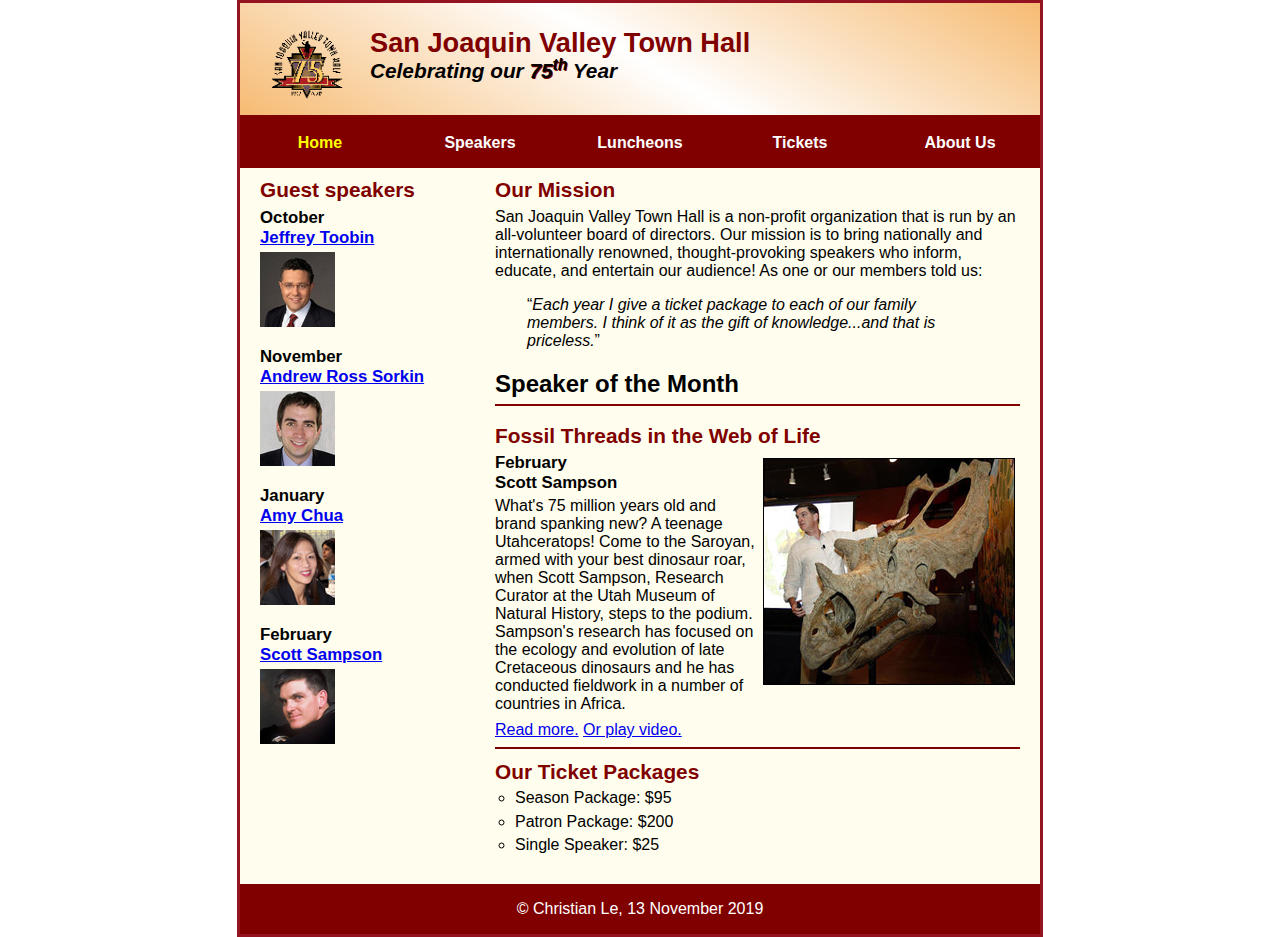
<file: index.html>
<!DOCTYPE html>
<html lang="en">

<!-- head -->
<head>
	<meta charset="utf-8">
	<title>San Joaquin Valley Town Hall</title>
	<link rel="shortcut icon" href="images/favicon.ico">
	<link rel="stylesheet" href="styles/normalize.css">
	<link rel="stylesheet" href="styles/main.css">
</head>

<!-- body -->
<body>

<!-- header -->
<header>
	<img src="images/town_hall_logo.gif" alt="Town hall logo" height="75">
	<h2>San Joaquin Valley Town Hall</h2>
	<h3>Celebrating our <em class="shadow">75<sup>th</sup></em> Year</h3>
</header>

<!-- navigation menu -->
<nav id="nav_menu">
	<ul>
		<li><a href="index.html" class="current">Home</a></li>
		<li><a href=" ">Speakers</a></li>
		<li><a href="luncheons.html">Luncheons</a></li>
		<li><a href="tickets.html">Tickets</a></li>
		<li><a href=" ">About Us</a>
			<ul>
				<li><a href=" ">Our History</a></li>
				<li><a href=" ">Board of Directors</a></li>
				<li><a href=" ">Past Speakers</a></li>
				<li><a href=" ">Contact Information</a></li>
			</ul>
		</li>
	</ul>
</nav>

<!-- main -->
<main>

	<!-- section -->
	<section>
		<h2>Our Mission</h2>
		<p>San Joaquin Valley Town Hall is a non-profit organization that is run by an all-volunteer board of directors. Our mission is to bring nationally and internationally renowned, thought-provoking speakers who inform, educate, and entertain our audience! As one or our members told us:</p>
		<p style="text-align: center"><blockquote><q><i>Each year I give a ticket package to each of our family members. I think of it as the gift of knowledge...and that is priceless.</i></q></blockquote></p>
		<h1>Speaker of the Month</h1>

		<!-- article -->
		<article>
			<h2>Fossil Threads in the Web of Life</h2>
			<img src="images/sampson_dinosaur.jpg" alt="Sampson dinosaur">
			<h3>February <br> Scott Sampson</h3>
			<p>What's 75 million years old and brand spanking new? A teenage Utahceratops! Come to the Saroyan, armed with your best dinosaur roar, when Scott Sampson, Research Curator at the Utah Museum of Natural History, steps to the podium. Sampson's research has focused on the ecology and evolution of late Cretaceous dinosaurs and he has conducted fieldwork in a number of countries in Africa.</p>
			<a href="speakers/sampson.html">Read more.</a> <a href="media/sampson.mp4">Or play video.</a>
		</article>
		<h2>Our Ticket Packages</h2>
		<ul>
			<li>Season Package: $95</li>
			<li>Patron Package: $200</li>
			<li>Single Speaker: $25</li>
		</ul>
	</section>

	<!-- aside -->
	<aside>
		<h2>Guest speakers</h2>
		<h3>October <br> <a href="speakers/toobin.html">Jeffrey Toobin</a></h3>
		<img src="images/toobin75.jpg" alt="Jeffrey Toobin">

		<h3>November <br> <a href="speakers/sorkin.html">Andrew Ross Sorkin</a></h3>
		<img src="images/sorkin75.jpg" alt="Andrew Ross Sorkin">

		<h3>January <br> <a href="speakers/chua.html">Amy Chua</a></h3>
		<img src="images/chua75.jpg" alt="Amy Chua">

		<h3>February <br> <a href="speakers/sampson.html">Scott Sampson</a></h3>
		<img src="images/sampson75.jpg" alt="Scott Sampson">
	</aside>
</main>

<!-- footer -->
<footer>
	<p>&copy; Christian Le, 13 November 2019</p>
</footer>

</body>
</html>
</file>
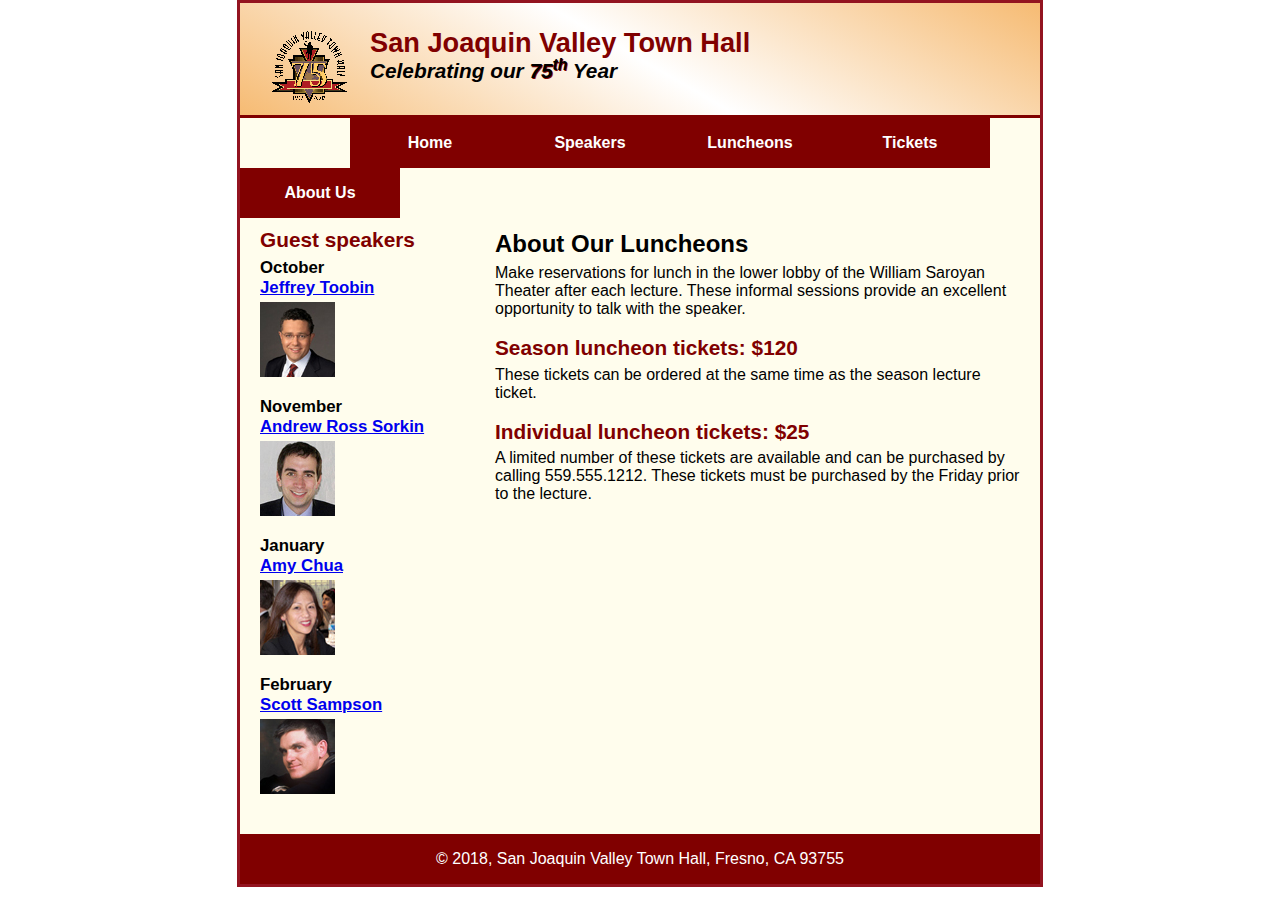
<file: luncheons.html>
<!DOCTYPE html>
<html lang="en">

<head>
	<meta charset="utf-8">
	<title>San Joaquin Valley Town Hall</title>
	<link rel="shortcut icon" href="images/favicon.ico">
	<link rel="stylesheet" href="styles/normalize.css">
	<link rel="stylesheet" href="styles/main.css">
</head>

<body>
	<header>
		<img src="images/town_hall_logo.gif" alt="Town Hall logo" height="80">
		<h2>San Joaquin Valley Town Hall</h2>
		<h3>Celebrating our <span class="shadow">75<sup>th</sup></span> Year</h3>
	</header>
	<nav id="nav_menu">
    	<ul>
        	<li><a href="index.html">Home</a></li>
        	<li><a href="speakers.html">Speakers</a></li>
        	<li><a href="luncheons.html">Luncheons</a></li>
        	<li><a href="tickets.html">Tickets</a></li>
        	<li><a href="aboutus.html">About Us</a>
            	<ul>
                	<li><a href="#">Our History</a></li>
                	<li><a href="#">Board of Directors</a></li>
                	<li><a href="#">Past Speakers</a></li>
                	<li><a href="#">Contact Information</a></li>
            	</ul>
        	</li>
    	</ul>
	</nav>
    <main>
		<section>
			<h1>About Our Luncheons</h1>
			<p>Make reservations for lunch in the lower lobby of the William Saroyan Theater after each lecture. 
			These informal sessions provide an excellent opportunity to talk with the speaker.</p>
			<h2>Season luncheon tickets: $120</h2>
			<p>These tickets can be ordered at the same time as the season lecture ticket.</p>
			<h2>Individual luncheon tickets: $25</h2>
			<p>A limited number of these tickets are available and can be purchased by calling 
			559.555.1212. These tickets must be purchased by the Friday prior to the lecture.</p>
 		</section>
		<aside>
			<h2>Guest speakers</h2>
			<h3>October<br><a href="speakers/toobin.html">Jeffrey Toobin</a></h3>
			<img src="images/toobin75.jpg" alt="Jeffrey Toobin photo">
			<h3>November<br><a href="../speakers/sorkin.html">Andrew Ross Sorkin</a></h3>
			<img src="images/sorkin75.jpg" alt="Andrew Ross Sorkin photo">
			<h3>January<br><a href="../speakers/chua.html">Amy Chua</a></h3>
			<img src="images/chua75.jpg" alt="Amy Chua photo">
			<h3>February<br><a href="../speakers/sampson.html">Scott Sampson</a></h3>
			<img src="images/sampson75.jpg" alt="Scott Sampson photo">
		</aside>
	</main>
	<footer>
		<p>&copy; 2018, San Joaquin Valley Town Hall, Fresno, CA 93755</p>
	</footer>
</body>
</html>
</file>
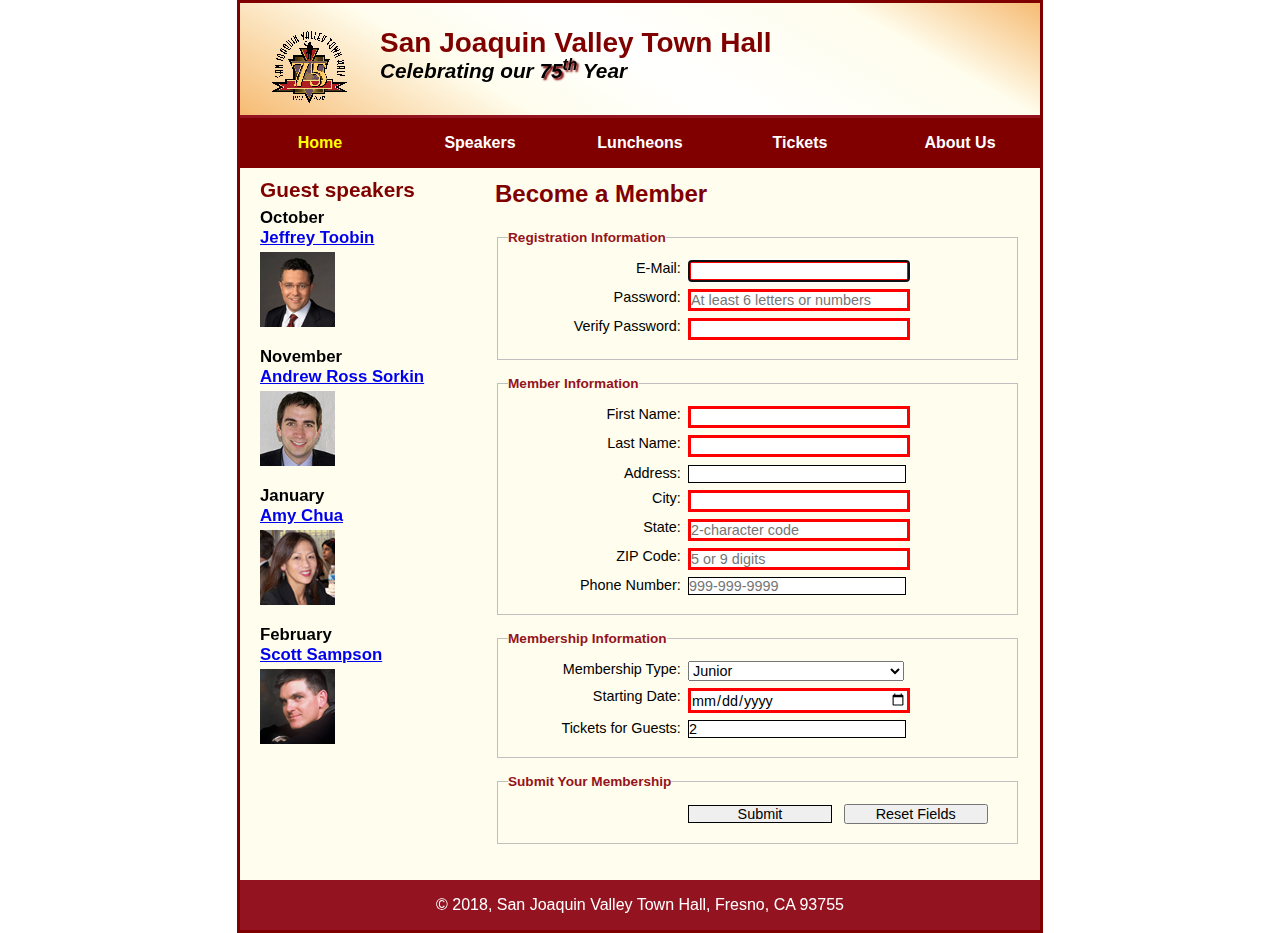
<file: tickets.html>
<!DOCTYPE html>
<html lang="en">

<head>
	<meta charset="utf-8">
	<title>San Joaquin Valley Town Hall</title>
	<link rel="shortcut icon" href="images/favicon.ico">
	<link rel="stylesheet" href="styles/normalize.css">
	<link rel="stylesheet" href="styles/tickets.css">
</head>

<body>
	<header>
		<img src="images/town_hall_logo.gif" alt="Town Hall logo" height="80">
		<h2>San Joaquin Valley Town Hall</h2>
		<h3>Celebrating our <span class="shadow">75<sup>th</sup></span> Year</h3>
	</header>
	<nav id="nav_menu">
    	<ul>
        	<li><a href="index.html" class="current">Home</a></li>
        	<li><a href="speakers.html">Speakers</a></li>
        	<li><a href="luncheons.html">Luncheons</a></li>
        	<li><a href="tickets.html">Tickets</a></li>
        	<li><a href="aboutus.html">About Us</a>
            	<ul>
                	<li><a href="#">Our History</a></li>
                	<li><a href="#">Board of Directors</a></li>
                	<li><a href="#">Past Speakers</a></li>
                	<li><a href="#">Contact Information</a></li>
            	</ul>
        	</li>
    	</ul>
	</nav>
	<main>
		<section>
			<h1>Become a Member</h1>
    		<form action="register_account.html" method="get"
        		name="registration_form" id="registration_form">
    			<fieldset>
	        		<legend>Registration Information</legend>
	        		<label for="email">E-Mail:</label>
	        		<input type="email" name="email" id="email" autofocus required><br>
	        		<label for="password">Password:</label>
	        		<input type="password" name="password" id="password" required
	                   	   placeholder="At least 6 letters or numbers"
	                   	   pattern="[a-zA-Z0-9]{6,}" title="Must be at least 6 alphanumeric characters"><br>
	        		<label for="verify">Verify Password:</label>
	        		<input type="password" name="verify" id="verify" required><br>
    			</fieldset>
    			<fieldset>
        			<legend>Member Information</legend>
        			<label for="first_name">First Name:</label>
					<input type="text" name="first_name" id="first_name" required><br>
					<label for="last_name">Last Name:</label>
					<input type="text" name="last_name" id="last_name" required><br>
					<label for="address">Address:</label>
					<input type="text" name="address" id="address"><br>
					<label for="city">City:</label>
					<input type="text" name="city" id="city" required><br>
					<label for="state">State:</label>
					<input type="text" name="state" id="state" required maxlength="2" placeholder="2-character code"><br>
					<label for="zip">ZIP Code:</label>
					<input type="text" name="zip" id="zip" required placeholder="5 or 9 digits" 
				           pattern="^\d{5}(-\d{4})?$" title="Either 5 or 9 digits"><br>
					<label for="phone">Phone Number:</label>
					<input type="tel" name="phone" id="phone" placeholder="999-999-9999" 
				       	   pattern="\d{3}[\-]\d{3}[\-]\d{4}" title="Must be 999-999-999 format"><br>
				</fieldset>
				<fieldset>
					<legend>Membership Information</legend>
					<label for="membership_type">Membership Type:</label>
					<select name="membership_type" id="membership_type">
				    	<option value="j">Junior</option>
				    	<option value="r">Regular</option>            
				    	<option value="c">Charter</option>
					</select><br>
					<label for="starting_date">Starting Date:</label>
					<input type="date" name="starting_date" id="starting_date" required><br>
					<label for="tickets">Tickets for Guests:</label>
					<input type="number" name="tickets" id="tickets" value="2" min="1" max="4" placeholder="from 1 to 4"><br>
				</fieldset>
				<fieldset id="buttons">
					<legend>Submit Your Membership</legend>
					<label>&nbsp;</label>
					<input type="submit" id="submit" value="Submit">
					<input type="reset" id="reset" value="Reset Fields"><br>
				</fieldset>
			</form>
		</section>
		<aside>
			<h2>Guest speakers</h2>
			<h3>October<br><a href="speakers/toobin.html">Jeffrey Toobin</a></h3>
			<img src="images/toobin75.jpg" alt="Jeffrey Toobin photo">
			<h3>November<br><a href="speakers/sorkin.html">Andrew Ross Sorkin</a></h3>
			<img src="images/sorkin75.jpg" alt="Andrew Ross Sorkin photo">
			<h3>January<br><a href="speakers/chua.html">Amy Chua</a></h3>
			<img src="images/chua75.jpg" alt="Amy Chua photo">
			<h3>February<br><a href="speakers/c7_sampson.html">Scott Sampson</a></h3>
			<img src="images/sampson75.jpg" alt="Scott Sampson photo">
		</aside>
	</main>
	<footer>
		<p>&copy; 2018, San Joaquin Valley Town Hall, Fresno, CA 93755</p>
	</footer>
</body>
</html>
</file>
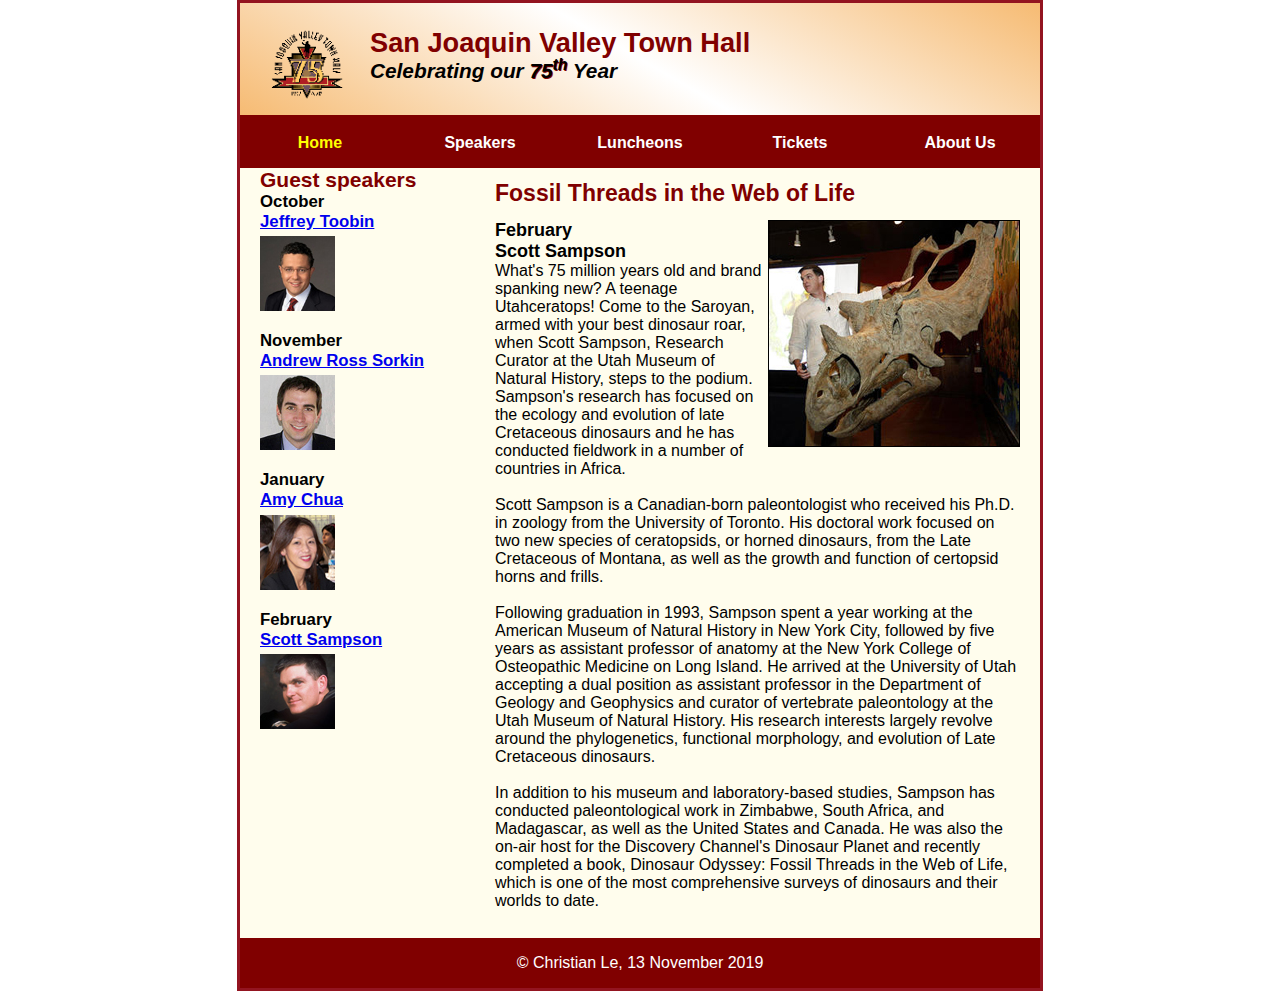
<file: speakers/sampson.html>
<!DOCTYPE html>
<html lang="en">

<head>
	<meta charset="utf-8">
	<title>San Joaquin Valley Town Hall</title>
	<link rel="shortcut icon" href="../images/favicon.ico">
</head>

<link rel="stylesheet" href="../styles/normalize.css">
<link rel="stylesheet" href="../styles/speaker.css">

<body>
<header>
	<img src="../images/town_hall_logo.gif" alt="Town hall logo" height="75">
	<h2>San Joaquin Valley Town Hall</h2>
	<h3>Celebrating our <em class="shadow">75<sup>th</sup></em> Year</h3>
</header>

<!-- navigation menu -->
<nav id="nav_menu">
	<ul>
		<li><a href="index.html" class="current">Home</a></li>
		<li><a href=" ">Speakers</a></li>
		<li><a href="luncheons.html">Luncheons</a></li>
		<li><a href="tickets.html">Tickets</a></li>
		<li><a href=" ">About Us</a>
			<ul>
				<li><a href=" ">Our History</a></li>
				<li><a href=" ">Board of Directors</a></li>
				<li><a href=" ">Past Speakers</a></li>
				<li><a href=" ">Contact Information</a></li>
			</ul>
		</li>
	</ul>
</nav>

<main>
	<section>
		<h1>Fossil Threads in the Web of Life</h1>
		<article>
			<img src="../images/sampson_dinosaur.jpg" alt="Sampson dinosaur">
			<h2>February <br> Scott Sampson</h2>
			<p>What's 75 million years old and brand spanking new? A teenage Utahceratops! Come to the
			Saroyan, armed with your best dinosaur roar, when Scott Sampson, Research Curator at the
			Utah Museum of Natural History, steps to the podium. Sampson's research has focused on the
			ecology and evolution of late Cretaceous dinosaurs and he has conducted fieldwork in a number
			of countries in Africa.
			<br><br>
			Scott Sampson is a Canadian-born paleontologist who received his Ph.D. in zoology from the
			University of Toronto. His doctoral work focused on two new species of ceratopsids, or horned
			dinosaurs, from the Late Cretaceous of Montana, as well as the growth and function of certopsid
			horns and frills.
			<br><br>
			Following graduation in 1993, Sampson spent a year working at the American Museum of Natural
			History in New York City, followed by five years as assistant professor of anatomy at the New
			York College of Osteopathic Medicine on Long Island. He arrived at the University of Utah
			accepting a dual position as assistant professor in the Department of Geology and Geophysics
			and curator of vertebrate paleontology at the Utah Museum of Natural History. His research
			interests largely revolve around the phylogenetics, functional morphology, and evolution of
			Late Cretaceous dinosaurs.
			<br><br>
			In addition to his museum and laboratory-based studies, Sampson has conducted paleontological
			work in Zimbabwe, South Africa, and Madagascar, as well as the United States and Canada. He was
			also the on-air host for the Discovery Channel's Dinosaur Planet and recently completed a book,
			Dinosaur Odyssey: Fossil Threads in the Web of Life, which is one of the most
			comprehensive surveys of dinosaurs and their worlds to date.</p>
		</article>
	</section>
	<aside>
		<h2>Guest speakers</h2>
		<h3>October <br> <a href="../speakers/toobin.html">Jeffrey Toobin</a></h3>
		<img src="../images/toobin75.jpg" alt="Jeffrey Toobin">

		<h3>November <br> <a href="../speakers/sorkin.html">Andrew Ross Sorkin</a></h3>
		<img src="../images/sorkin75.jpg" alt="Andrew Ross Sorkin">

		<h3>January <br> <a href="../speakers/chua.html">Amy Chua</a></h3>
		<img src="../images/chua75.jpg" alt="Amy Chua">

		<h3>February <br> <a href="../speakers/sampson.html">Scott Sampson</a></h3>
		<img src="../images/sampson75.jpg" alt="Scott Sampson">
		<br>
	</aside>
</main>
<footer>
	<p>&copy; Christian Le, 13 November 2019</p>
</footer>
</body>
</html>
</file>
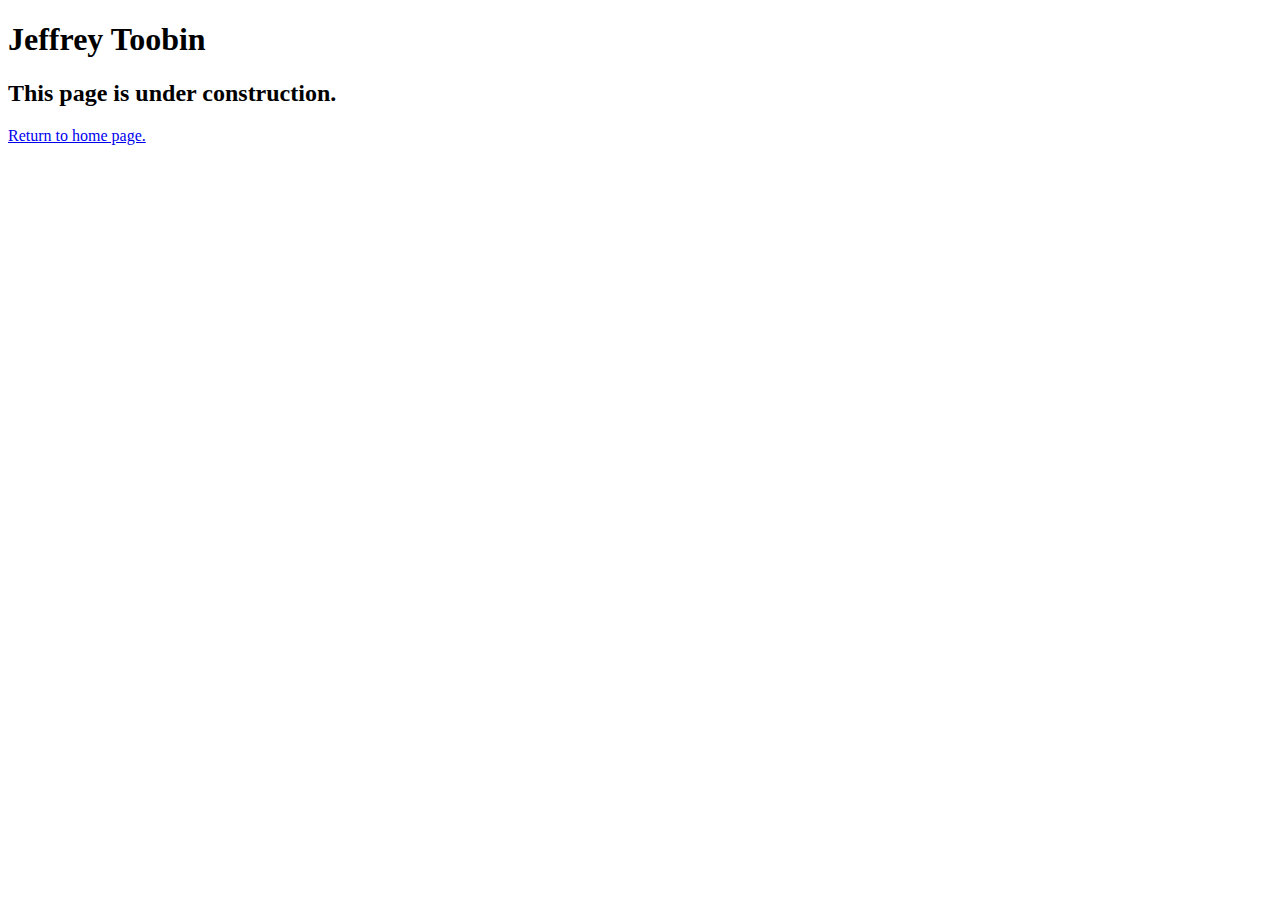
<file: speakers/toobin.html>
<!DOCTYPE html>
<html lang="en">

<head>
	<meta charset="utf-8">
	<title>San Joaquin Valley Town Hall</title>
	<link rel="shortcut icon" href="images/favicon.ico">
</head>

<body>
	<main>
		<h1>Jeffrey Toobin</h1>
		<h2>This page is under construction.</h2>
		<p><a href="../index.html">Return to home page.</a></p>
	</main>
</body>

</html>
</file>
<file: styles/main.css>
*{
	margin: 0;
	padding: 0;
}

a:hover{
	font-style: italic;
}
.shadow{
	text-shadow: 1px 1px #800000;
}

html {
	background-color: white;
}

/* the styles for the elements */
body {
	font-family: Arial, Helvetica, sans-serif;
	font-size: 100%;
	width: 800px;
	margin: 0 auto 0 auto;
	border: 3px solid #931420;
	background-color: #fffded;
}

header{
	border-bottom: 3px solid #800000;
	padding: 1.5em 30px 2em 30px;
	background-image: linear-gradient(30deg, #f6bb73 0%, #f6bb73 0%, white 50%, #f6bb73 100%, #f6bb73 100%);
}

/* the styles for the header */
header img {
	float: left;
	padding: 0 0 1em 0;
}

header h2{
	font-size: 170%;
	color: #800000;
	padding: 0 0 0 100px;
}

header h3{
	font-size: 130%;
	font-style: italic;
	padding: 0 0 0 100px;
}

/* the styles for the main navigation bar */
#nav_menu ul{
	list-style-type: none;
	margin: 0;
	padding: 0;
	position: relative;
}

#nav_menu ul li{
	float: left;
}

#nav_menu ul li a{
	display: block;
	width: 160px;
	text-align: center;
	padding-top: 1em;
	padding-bottom: 1em;
	text-decoration: none;
	background-color: #800000;
	color: white;
	font-weight: bold;
}

#nav_menu ul li a.current{
	color: yellow;
}

/* the styles for the submenu */
#nav_menu ul ul{
	display: none;
	position: absolute;
}

#nav_menu ul ul li{
	float: none;
}

#nav_menu ul li:hover ul{
	display: block;
}

#nav_menu ul::after{
	clear: both;
	display: block;
}

/* the styles for the section */
main{
	clear: left;
}

section{
	width: 525px;
	float: right;
	padding-left: 20px;
	padding-right: 20px;
	padding-bottom: 20px;
}

section h1{
	font-size: 150%;
	padding-top: .5em;
	padding-bottom: .25em;
	margin: 0;
}

section li{
	list-style: circle;
}

/* the styles for article */
article{
	padding-top: .5em;
	padding-bottom: .5em;
	border-top: 2px solid #800000;
	border-bottom: 2px solid #800000;
}

article h2 {
	padding-top: 0;
}

article h3 {
	font-size: 105%;
	padding-bottom: .25em;
}

article img{
	float: right;
	margin: 5px;
	border: 1px solid black;
}

/* the styles for main */
main aside{
	width: 215px;
	float: left;
	padding-left: 20px;
	padding-bottom: 20px;
}

aside img{
	padding-bottom: 1em;
}

main h2{
	font-size: 130%;
	color: #800000;
	padding: .5em 0 .25em;
}

main aside h3{
	font-size: 105%;
	padding-bottom: .25em;
}

main p{
	padding: 0 0 .5em 0;
	text-align: left;
}

main blockquote{
	padding: 0 2em 0 2em;
}

main ul{
	padding: 0 0 .25em 1.25em;
}

main li{
	padding: 0 0 .35em 0;
}

/* the styles for the footer */
footer p{
	text-align: center;
	background-color: #800000;
	color: white;
	padding: 1em 0;
	clear: both;
}
</file>
<file: styles/tickets.css>
/* the styles for the elements */
* {
	margin: 0;
	padding: 0;
}
html {
	background-color: white;
}
body {
	font-family: Arial, Helvetica, sans-serif;
    font-size: 100%;
    width: 800px;
    margin: 0 auto;
    border: 3px solid #800000;
    background-color: #fffded;
}
a:focus, a:hover {
	font-style: italic;
}
/* the styles for the header */
header {
	padding: 1.5em 0 2em 0;
	border-bottom: 3px solid #931420;
	background-image: -moz-linear-gradient(
	    30deg, #f6bb73 0%, #f6bb73 30%, white 50%, #f6bb73 80%, #f6bb73 100%);
	background-image: -webkit-linear-gradient(
	    30deg, #f6bb73 0%, #fffded 30%, white 50%, #fffded 80%, #f6bb73 100%);
	background-image: -o-linear-gradient(
	    30deg, #f6bb73 0%, #fffded 30%, white 50%, #fffded 80%, #f6bb73 100%);
	background-image: linear-gradient(
	    30deg, #f6bb73 0%, #fffded 30%, white 50%, #fffded 80%, #f6bb73 100%);
}
header h2 {
	font-size: 175%;
	color: #800000;
}
header h3 {
	font-size: 130%;
	font-style: italic;
}
header img {
	float: left;
	padding: 0 30px;
}
.shadow {
	text-shadow: 2px 2px 2px #800000;
}
/* the styles for the form */
fieldset {
    margin-top: 1em;
    margin-bottom: 1em;
    padding-top: .5em;
}
legend {
    color: #931420;
    font-weight: bold;
    font-size: 85%;
    margin-bottom: .5em;
}
label {
    float: left;
    width: 12em;
    text-align: right;
}
label, input, select {
	font-size: 90%;
}
input, select {
    width: 15em;
    margin-left: .5em;
    margin-bottom: .5em;
}
input:required, input[required] {
	border: 3px solid red;
}
input:valid {
	border: 1px solid black;
}
input:invalid {
	box-shadow: none;
}
br {
    clear: both;
}
#buttons input {
	width: 10em;
}
/* the styles for the navigation menu */
#nav_menu ul {
	list-style-type: none;
	margin: 0;
	padding: 0;
	position: relative;
}
#nav_menu ul li {
	float: left;
}
#nav_menu ul li a {
    display: block;
    width: 160px;
    text-align: center;
    padding: 1em 0;
    text-decoration: none;
    background-color: #800000;
    color: white;
    font-weight: bold;
}
#nav_menu a.current {
	color: yellow;
}
#nav_menu ul ul {
    display: none;
    position: absolute;
    top: 100%;
}
#nav_menu ul ul li {
	float: none;
}
#nav_menu ul li:hover > ul {
	display: block;
}
#nav_menu > ul::after {
    content: "";
    clear: both;
    display: block;
}

/* the styles for the main content */
main {
	clear: left;
}

/* the styles for the section */
section {
	width: 525px;
	float: right;
	padding: 0 20px 20px 20px;
}
section h1 {
	font-size: 150%;
	color: #800000;
	padding: .5em 0 .25em 0;
	margin: 0;
}

/* the styles for the aside */
aside {
	width: 215px;
	float: right;
	padding: 0 0 20px 20px;
}
aside h2 {
	color: #800000;
	font-size: 130%;
	padding: .5em 0 .25em 0;
}

aside h3 {
	font-size: 105%;
	padding-bottom: .25em;
}
aside img {
	padding-bottom: 1em;
}

/* the styles for the footer */
footer {
	background-color: #931420;
	clear: both;
}
footer p {
	text-align: center;
	color: white;
	padding: 1em 0;
}
</file>
<file: styles/speaker.css>
*{
	margin: 0;
	padding: 0;
}

a:hover{
	font-style: italic;
}

.shadow{
	text-shadow: 1px 1px #800000;
}

html {
	background-color: white;
}

/* the styles for the elements */
body {
	font-family: Arial, Helvetica, sans-serif;
	font-size: 100%;
	width: 800px;
	margin: 0 auto 0 auto;
	border: 3px solid #931420;
	background-color: #fffded;
}

/* the styles for the header */

header img {
	float: left;
	padding: 0 0 1em 0;
}

header h2{
	font-size: 170%;
	color: #800000;
	padding: 0 0 0 100px;
}

header h3{
	font-size: 130%;
	font-style: italic;
	padding: 0 0 0 100px;
}

header{
	border-bottom: 3px solid #800000;
	padding: 1.5em 30px 2em 30px;
	background-image: linear-gradient(30deg, #f6bb73 0%, #f6bb73 0%, white 50%, #f6bb73 100%, #f6bb73 100%);
}

/* the styles for the main navigation bar */
#nav_menu ul{
	list-style-type: none;
	margin: 0;
	padding: 0;
	position: relative;
}

#nav_menu ul li{
	float: left;
}

#nav_menu ul li a{
	display: block;
	width: 160px;
	text-align: center;
	padding-top: 1em;
	padding-bottom: 1em;
	text-decoration: none;
	background-color: #800000;
	color: white;
	font-weight: bold;
}

#nav_menu ul li a.current{
	color: yellow;
}

/* the styles for the submenu */
#nav_menu ul ul{
	display: none;
	position: absolute;
}

#nav_menu ul ul li{
	float: none;
}

#nav_menu ul li:hover ul{
	display: block;
}

#nav_menu ul::after{
	clear: both;
	display: block;
}

/* the styles for the section */
main{
	clear: left;
}

section{
	width: 525px;
	float: right;
	padding-left: 20px;
	padding-right: 20px;
	padding-bottom: 20px;
}

section article{
	padding-top: .5em;
	padding-bottom: .5em;
}

article h2{
	font-size: 18px;
	padding-top: 0;
	color: black;
}

article h3 {
	font-size: 105%;
	padding-bottom: .25em;
}

article img{
	float: right;
	margin: 0;
	border: 1px solid black;
}

section h1{
	font-size: 23px;
	padding-top: .5em;
	padding-bottom: .25em;
	margin: 0;
	color: #800000;
}

aside{
	width: 215px;
	float: right;
	padding-left: 20px;
	padding-bottom: 20px;
}

aside img{
	padding-bottom: 1em;
}

aside h2{
	font-size: 21px;
	color: #800000;
}

aside h3{
	font-size: 105%;
	padding-bottom: .25em;
}

/* the styles for the footer */
footer p{
	text-align: center;
	background-color: #800000;
	color: white;
	padding: 1em 0;
	clear: both;
}
</file>
